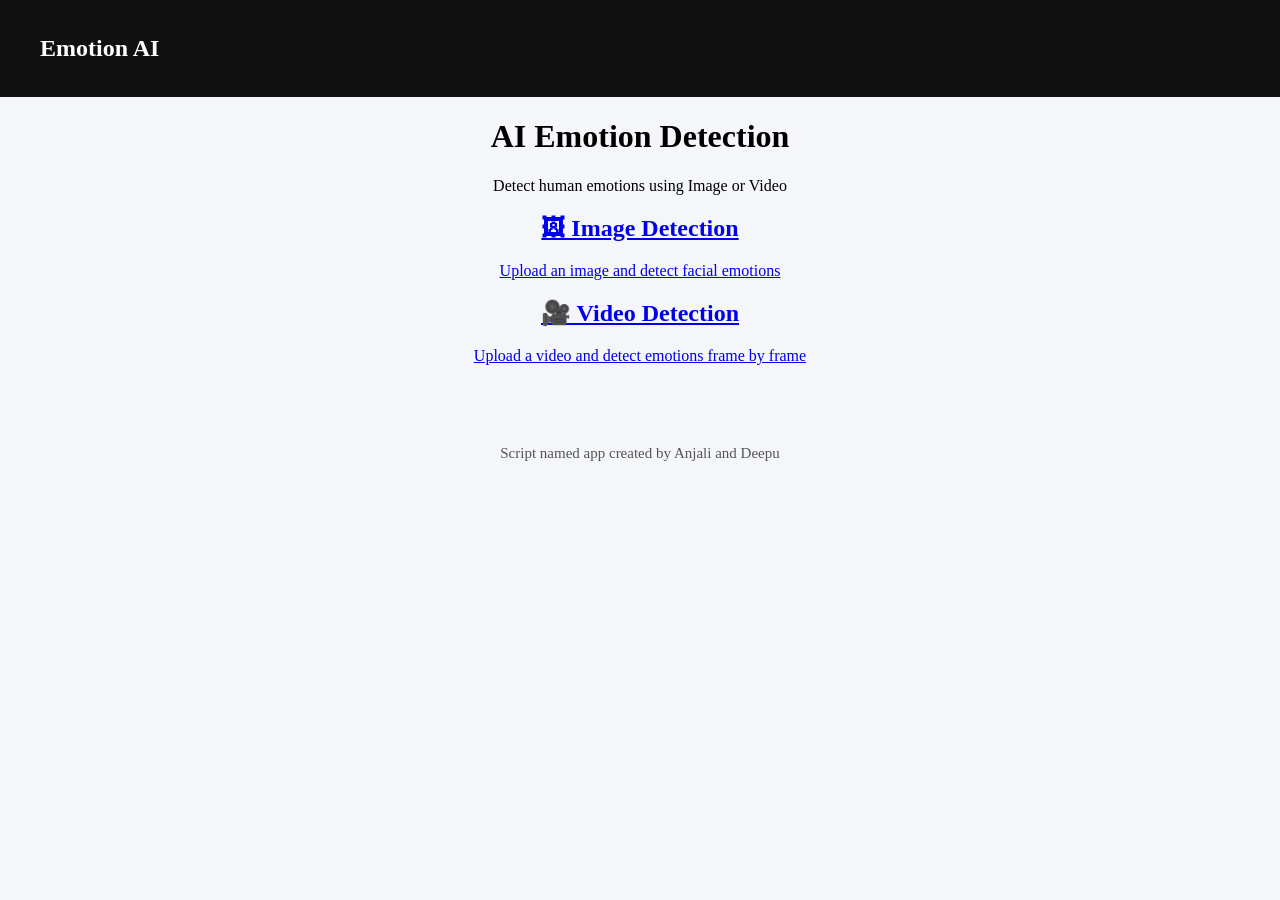
<file: templates/home.html>
<!DOCTYPE html>
<html>
<head>
<title>Emotion AI</title>
<link rel="stylesheet" href="/static/css/style.css">
</head>

<body>

<div class="navbar">
<h2>Emotion AI</h2>
</div>

<div class="home">

<h1>AI Emotion Detection</h1>
<p>Detect human emotions using Image or Video</p>

<div class="cards">

<a href="/image">
<div class="card">
<h2>🖼 Image Detection</h2>
<p>Upload an image and detect facial emotions</p>
</div>
</a>

<a href="/video">
<div class="card">
<h2>🎥 Video Detection</h2>
<p>Upload a video and detect emotions frame by frame</p>
</div>
</a>

</div>

</div>

<footer>
Script named app created by Anjali and Deepu
</footer>

</body>
</html>
</file>
<file: static/css/style.css>
body{
font-family:'Segoe UI';
margin:0;
background:#f4f6f9;
text-align:center;
}

.navbar{
display:flex;
justify-content:space-between;
align-items:center;
background:#111;
color:white;
padding:15px 40px;
}

.home-btn{
color:white;
text-decoration:none;
font-weight:bold;
}

.workspace{
display:flex;
justify-content:center;
align-items:center;
gap:40px;
margin-top:50px;
}

.panel{
background:white;
padding:20px;
width:420px;
height:380px;
border-radius:12px;
box-shadow:0 4px 10px rgba(0,0,0,0.1);

display:flex;
flex-direction:column;
align-items:center;
}

.preview-box{
width:100%;
height:240px;
display:flex;
flex-direction:column;
align-items:center;
justify-content:center;
overflow:hidden;
}

.drop-area{
display:flex;
align-items:center;
justify-content:center;

width:100%;
height:140px;

border:2px dashed #bbb;
border-radius:8px;

cursor:pointer;
text-align:center;
}

.drop-area input{
display:none;
}

.preview{
max-width:100%;
max-height:200px;
object-fit:contain;
border-radius:8px;
margin-top:10px;
}

.upload-btn{
padding:14px 30px;
font-size:16px;
background:#0066ff;
border:none;
color:white;
border-radius:6px;
cursor:pointer;
}

.center{
display:flex;
align-items:center;
}

footer{
margin-top:60px;
padding:20px;
font-size:15px;
color:#555;
}
</file>
